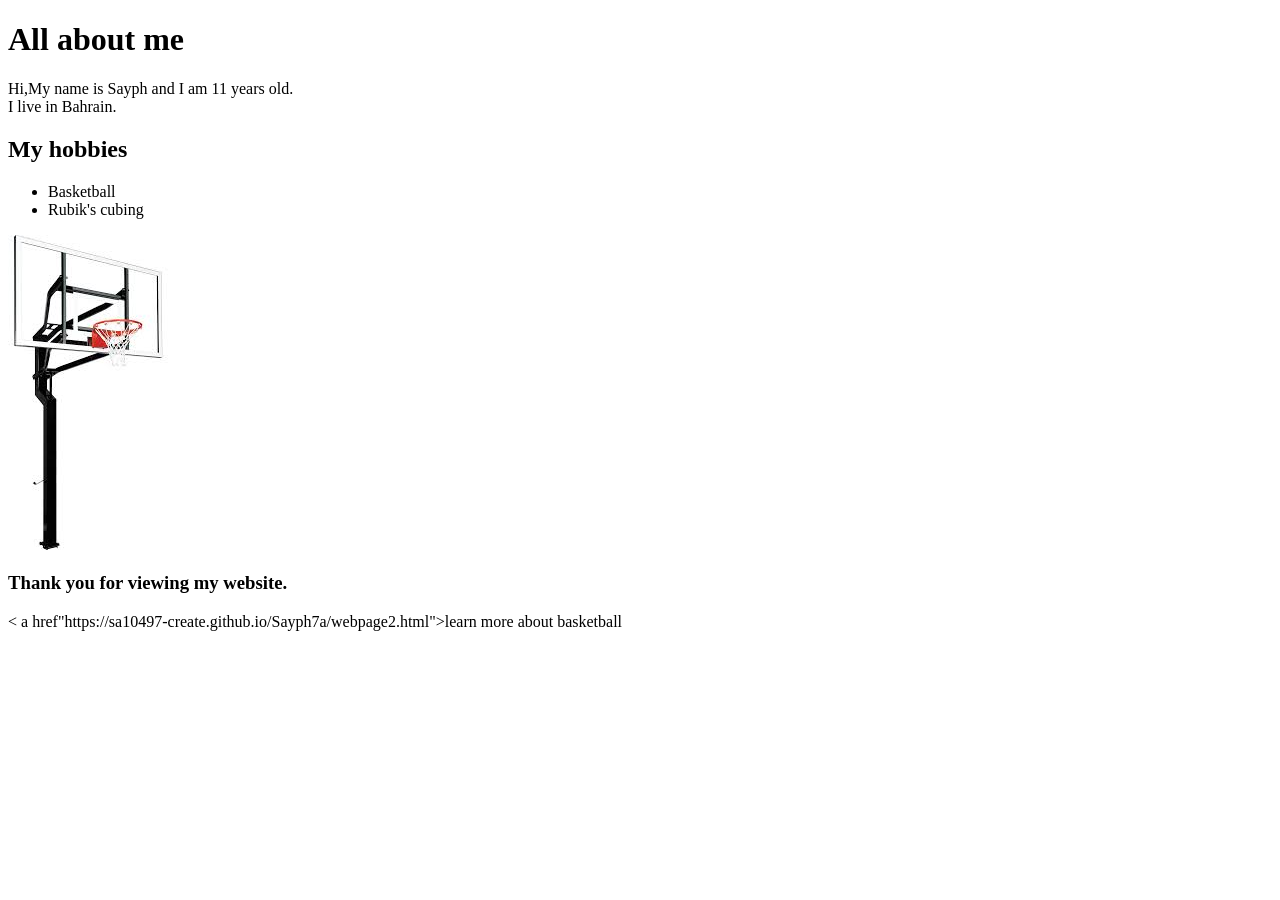
<file: index.html>
<!DOCTYPE html>
<html>
<head>
    <link rel="style.css" href="style.css">

   
    <title>My GitHub Website</title>
  
</head>
<body>

    
    <h1>All about me</h1>
   <p> Hi,My name is Sayph and I am 11 years old.<br>I live in Bahrain.</p> 
  <h2>My hobbies</h2>
  <ul><li>Basketball</li><li>Rubik's cubing</li></ul>
  <img src="images.jpg"alt=" A basketball with a hoop"
<br><h3>Thank you for viewing my website.</h3>


 < a href"https://sa10497-create.github.io/Sayph7a/webpage2.html">learn more about basketball</a>  
</body>
</html>
</file>
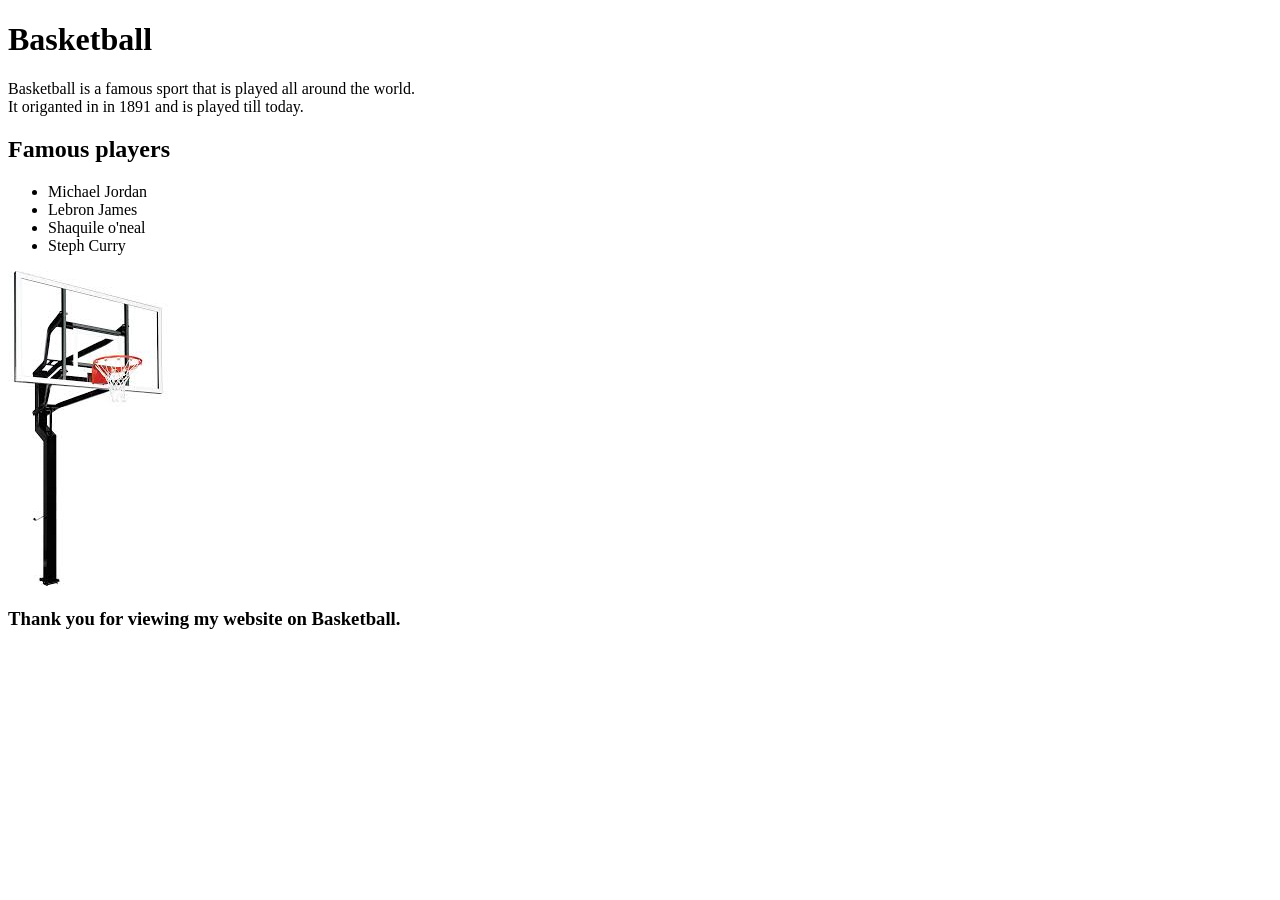
<file: webpage2.html>
<!DOCTYPE html>
<html>
<head>
    <link rel="stylesheet2.css" href="stylesheet2.css">

    <title>My GitHub Website</title>
</head>
<body>
    <h1>Basketball</h1>
   <p> Basketball is a famous sport that is played all around the world.<br> It origanted in in 1891 and is played till today.</p> 
  <h2>Famous players</h2>
  <ul><li>Michael Jordan</li><li>Lebron James</li><li>Shaquile o'neal</li><li>Steph Curry</li></ul>
  <img src="images.jpg"alt=" A basketball hoop"
<br><h3>Thank you for viewing my website on Basketball.</h3>
      
</body>
</html>
</file>
<file: style.css>
body {

  background-color: #27CCF5;
  color: #FFFFFF;
  font-family: 'Courier New', monospace;
}
p {
  background-color: #27CCF5;
  color: #FFFFFF;
  font-family: 'Courier New', monospace;
}
h1 {
  background-color: #27CCF5;
  text-align: center;
  color: #FFFFFF;
  font-family: 'Courier New', monospace;
}
h2 {
  background-color: #27CCF5;
  text-align: center;
  color: #FFFFFF;
  font-family: 'Courier New', monospace;
}
</file>
<file: stylesheet2.css>
body {

  background-color: #5dad28;
  color: #7cbf9a;
  font-family: 'Courier New', monospace;
}
p {
  background-color: #5dad28;
  color: #7cbf9a;
  font-family: 'Courier New', monospace;
}
h1 {
  background-color: #5dad28;
  text-align: center;
  color: #7cbf9a;
  font-family: 'Courier New', monospace;
}
h2 {
  background-color: #5dad28;
  text-align: center;
  color: #7cbf9a;
  font-family: 'Courier New', monospace;
}
</file>
